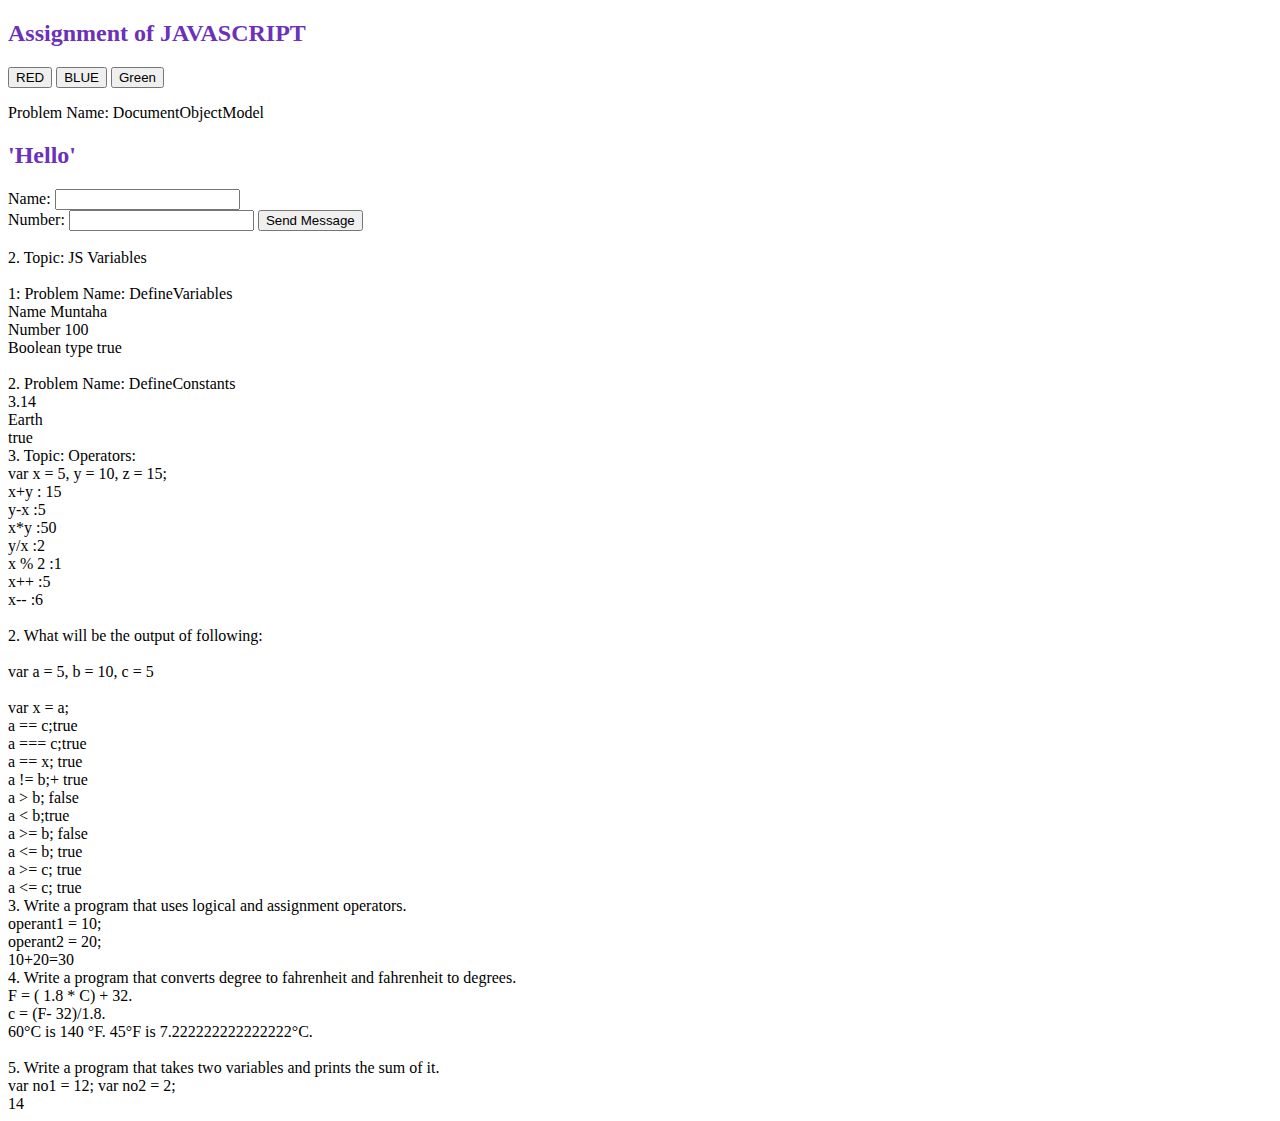
<file: Assignment of JS/index.html>
<!DOCTYPE html>
<html lang="en">
<head>
    <meta charset="UTF-8">
    <meta http-equiv="X-UA-Compatible" content="IE=edge">
    <meta name="viewport" content="width=device-width, initial-scale=1.0">
    <title>JavaScript    </title>
  <link rel="stylesheet" href="style.css">

</head>
<body>

    <h2>Assignment of JAVASCRIPT</h2>
        <!-- button task -->
        <button onClick=" printColorR();">RED</button>
        <button onClick=" printColorB();">BLUE</button>
        <button onClick=" printColorG();">Green</button>
    

    
      <!-- "  Problem Name: DocumentObjectModel" -->
<p>Problem Name: DocumentObjectModel</p>
      <h2>'Hello'</h2>
      Name: <input type="text" id="myText" name="fname" value=""><br>
      Number: <input type="number" id="number" value="">
      <button>Send Message</button>

    <script src="app.js"></script>
    
</body>
</html>
</file>
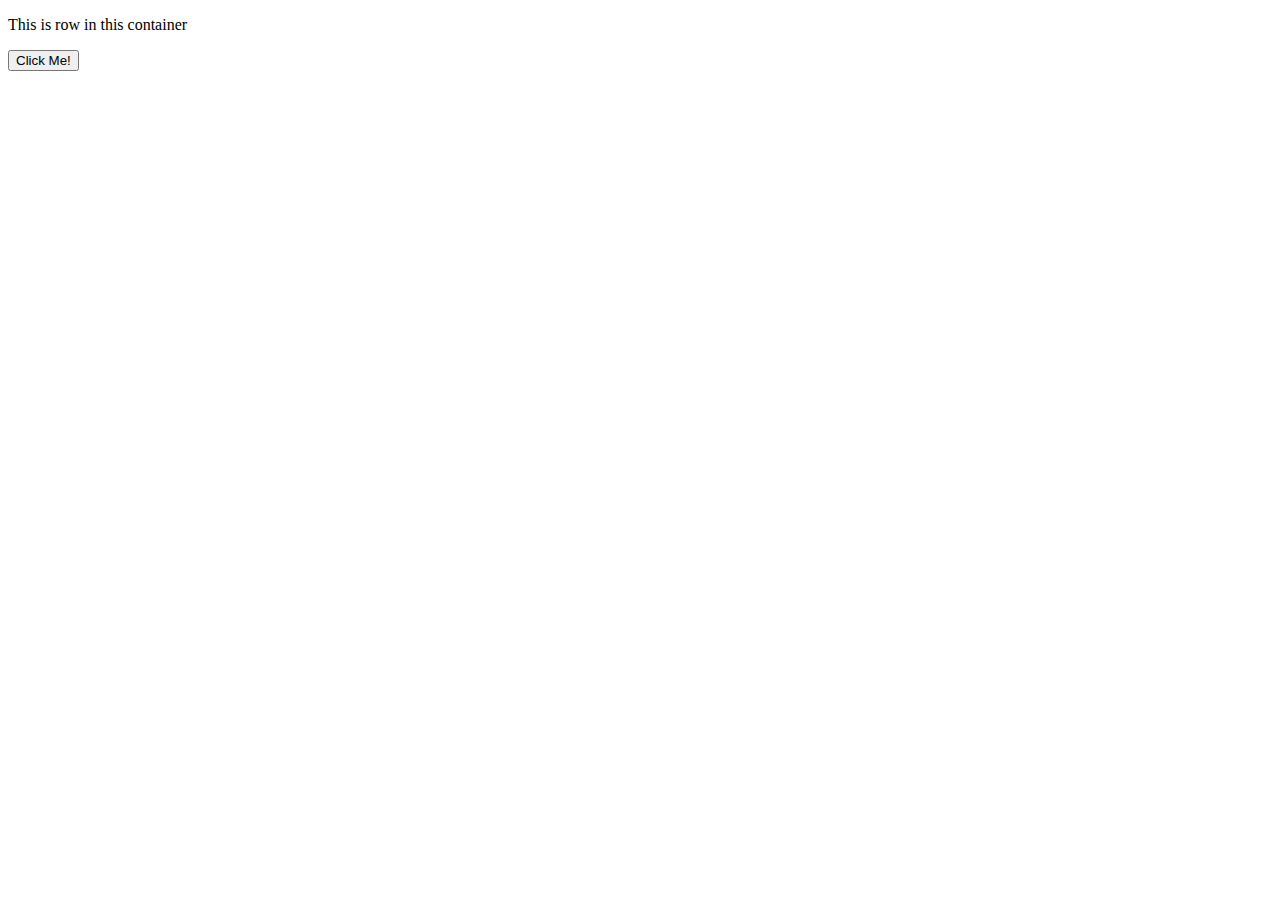
<file: Javascript/index.html>
<!DOCTYPE html>
<html lang="en">
<head>
    <meta charset="UTF-8">
    <meta http-equiv="X-UA-Compatible" content="IE=edge">
    <meta name="viewport" content="width=device-width, initial-scale=1.0">
    <title>JavaScript    </title>
  

</head>
<body>
    <div class="container">
        <div class="row">
            <P> This is row in this container</P>

        </div>
        <button onClick="printVariable('Muntaha');">Click Me!</button>
    </div>
    
  

    <script src="app.js"></script>
    
</body>
</html>
</file>
<file: Assignment of JS/style.css>
h2{
    color: rgb(107, 49, 184);
}
</file>
